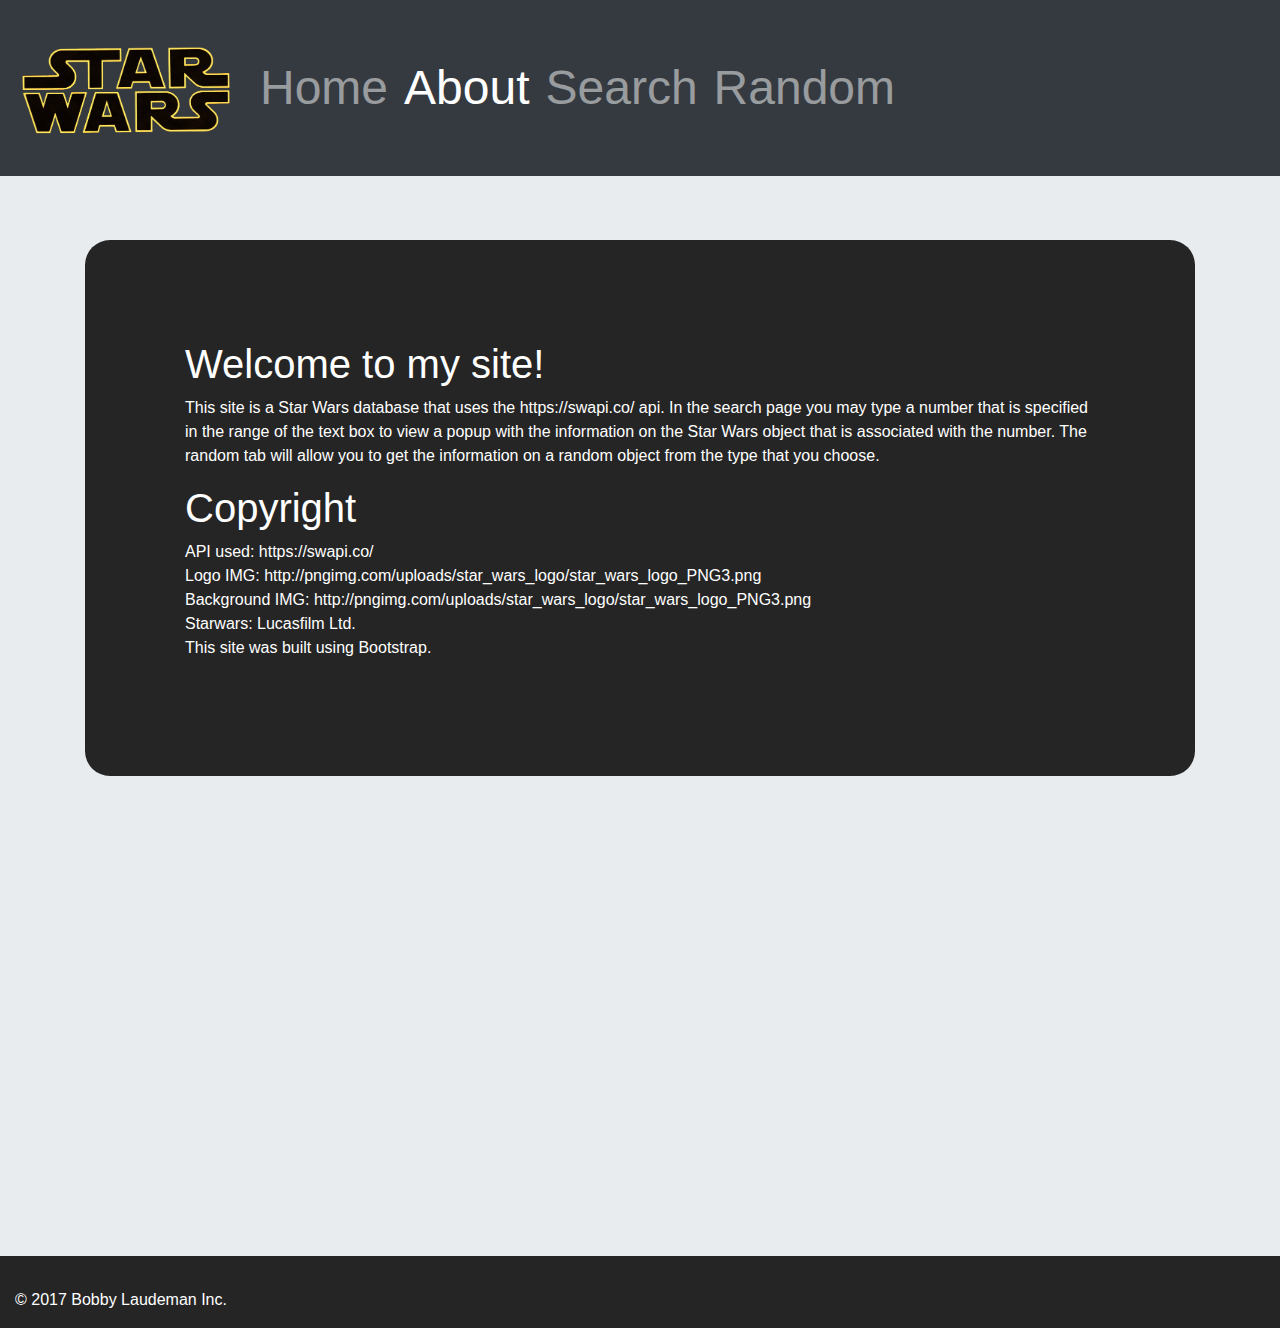
<file: about.html>
<!DOCTYPE html>
<html lang="en">

<head>
    <meta charset="UTF-8">
    <meta name="viewport" content="width=device-width, initial-scale=1.0">
    <title>SWDB</title>
    <link rel="stylesheet" href="https://maxcdn.bootstrapcdn.com/bootstrap/4.0.0-beta.2/css/bootstrap.min.css">
    <link rel="stylesheet" href="css/style.css">
</head>

<body>
    <nav class="navbar navbar-expand-lg navbar-dark bg-dark">
        <a class="navbar-brand" href="index.html">
            <img src="img/swlogo.png" alt="Star Wars Logo">
        </a>
        <button class="navbar-toggler" type="button" data-toggle="collapse" data-target="#navbarNavAltMarkup" aria-controls="navbarNavAltMarkup"
            aria-expanded="false" aria-label="Toggle navigation">
            <span class="navbar-toggler-icon"></span>
        </button>
        <div class="collapse navbar-collapse" id="navbarNavAltMarkup">
            <div class="navbar-nav">
                <a class="nav-item nav-link" href="index.html">Home</a>
                <a class="nav-item nav-link active" href="about.html">About</a>
                <a class="nav-item nav-link" href="search.html">Search</a>
                <a class="nav-item nav-link" href="random.html">Random</a>

            </div>
        </div>
    </nav>
    <div class="jumbotron jumbotron-fluid">
        <div class="container">
            <div class="col">
                <h1>Welcome to my site!</h1>
                <p>This site is a Star Wars database that uses the https://swapi.co/ api. In the search page you may type a
                    number that is specified in the range of the text box to view a popup with the information on the Star
                    Wars object that is associated with the number. The random tab will allow you to get the information
                    on a random object from the type that you choose.</p>
                <h1>Copyright</h1>
                <p>API used: https://swapi.co/
                    <br> Logo IMG: http://pngimg.com/uploads/star_wars_logo/star_wars_logo_PNG3.png
                    <br> Background IMG: http://pngimg.com/uploads/star_wars_logo/star_wars_logo_PNG3.png
                    <br> Starwars: Lucasfilm Ltd.
                    <br> This site was built using Bootstrap.

                </p>
            </div>
        </div>
    </div>
    <footer>
        <div class="container-fluid">
            <p>© 2017 Bobby Laudeman Inc.</p>
        </div>
    </footer>
    <script src="https://code.jquery.com/jquery-3.2.1.slim.min.js" integrity="sha384-KJ3o2DKtIkvYIK3UENzmM7KCkRr/rE9/Qpg6aAZGJwFDMVNA/GpGFF93hXpG5KkN"
        crossorigin="anonymous"></script>
    <script src="https://cdnjs.cloudflare.com/ajax/libs/popper.js/1.12.3/umd/popper.min.js" integrity="sha384-vFJXuSJphROIrBnz7yo7oB41mKfc8JzQZiCq4NCceLEaO4IHwicKwpJf9c9IpFgh"
        crossorigin="anonymous"></script>
    <script src="https://maxcdn.bootstrapcdn.com/bootstrap/4.0.0-beta.2/js/bootstrap.min.js" integrity="sha384-alpBpkh1PFOepccYVYDB4do5UnbKysX5WZXm3XxPqe5iKTfUKjNkCk9SaVuEZflJ"
        crossorigin="anonymous"></script>
    <script src="js/main.js"></script>
    <script src="js/parse-response.js"></script>
    <script src="js/ajax.js"></script>
</body>

</html>
</file>
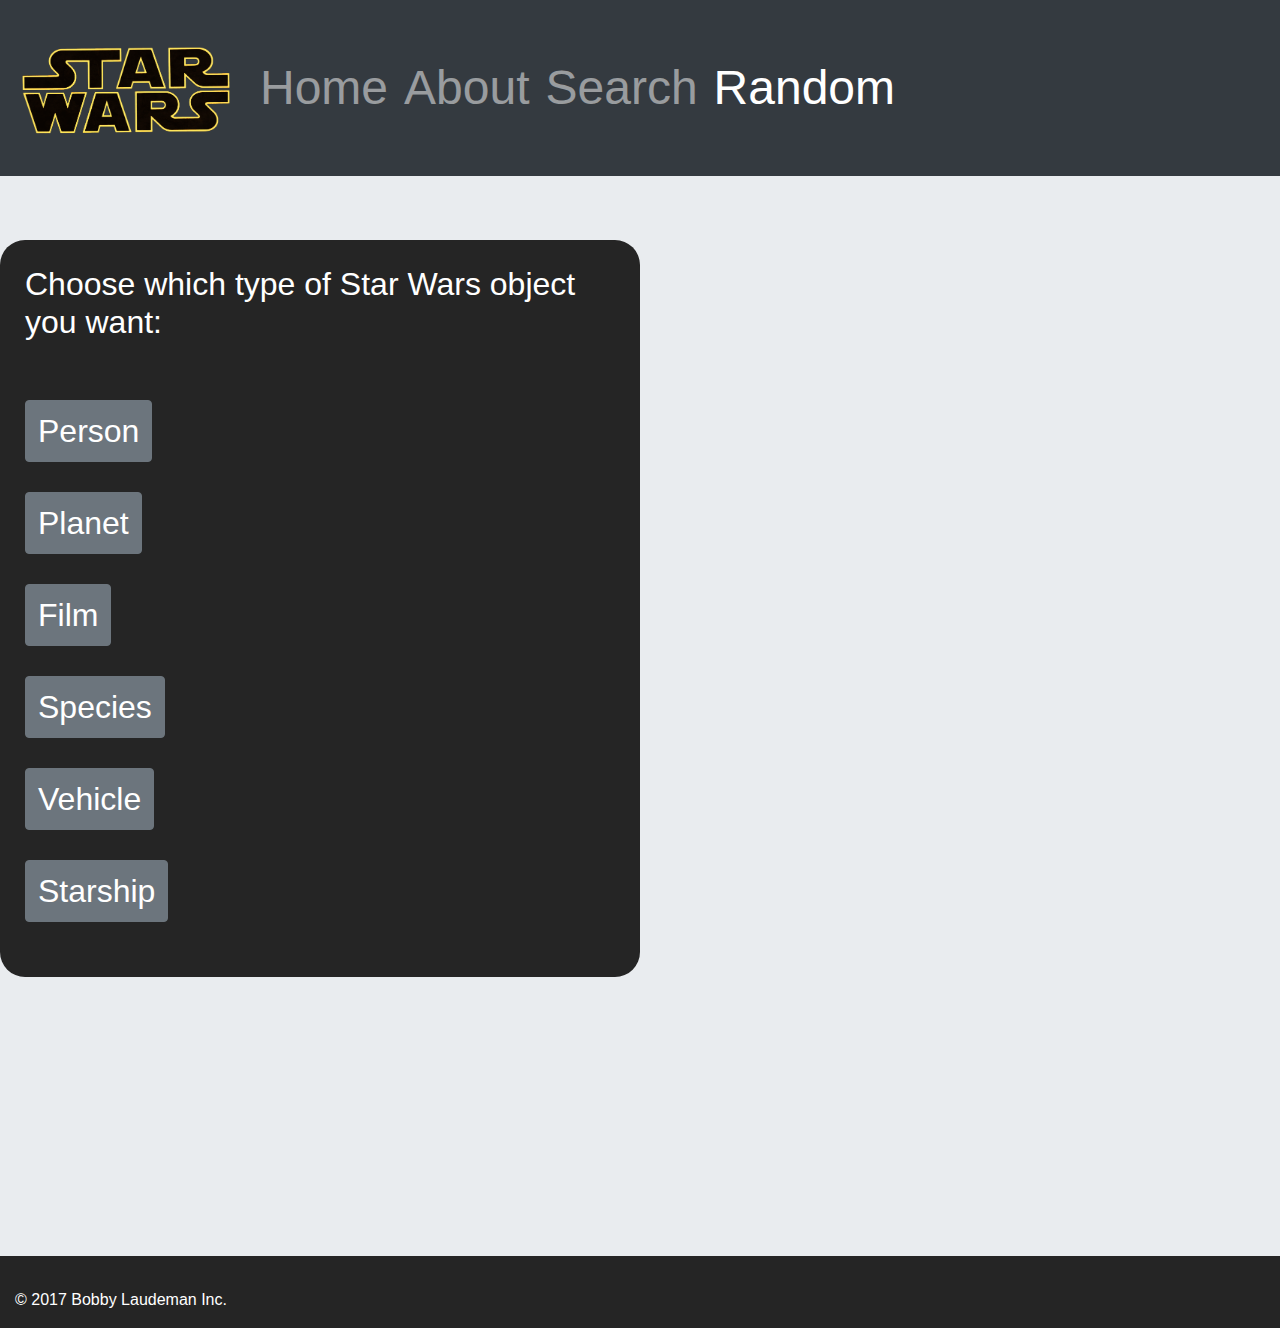
<file: random.html>
<!DOCTYPE html>
<html lang="en">

<head>
    <meta charset="UTF-8">
    <meta name="viewport" content="width=device-width, initial-scale=1.0">
    <title>SWDB</title>
    <link rel="stylesheet" href="https://maxcdn.bootstrapcdn.com/bootstrap/4.0.0-beta.2/css/bootstrap.min.css">
    <link rel="stylesheet" href="css/style.css">
</head>

<body>
    <nav class="navbar navbar-expand-lg navbar-dark bg-dark">
        <a class="navbar-brand" href="index.html">
            <img src="img/swlogo.png" alt="Star Wars Logo">
        </a>
        <button class="navbar-toggler" type="button" data-toggle="collapse" data-target="#navbarNavAltMarkup" aria-controls="navbarNavAltMarkup"
            aria-expanded="false" aria-label="Toggle navigation">
            <span class="navbar-toggler-icon"></span>
        </button>
        <div class="collapse navbar-collapse" id="navbarNavAltMarkup">
            <div class="navbar-nav">
                <a class="nav-item nav-link" href="index.html">Home</a>
                <a class="nav-item nav-link" href="about.html">About</a>
                <a class="nav-item nav-link" href="search.html">Search</a>
                <a class="nav-item nav-link active" href="random.html">Random</a>

            </div>
        </div>
    </nav>
    <div class="jumbotron jumbotron-fluid">
        <div class="container-fluid">
            <h2>Choose which type of Star Wars object you want: </h2>
            <button type="button" class="btn btn-secondary" id="personButton">Person</button>
            <button type="button" class="btn btn-secondary" id="planetButton">Planet</button>
            <button type="button" class="btn btn-secondary" id="filmButton">Film</button>
            <button type="button" class="btn btn-secondary" id="speciesButton">Species</button>
            <button type="button" class="btn btn-secondary" id="vehicleButton">Vehicle</button>
            <button type="button" class="btn btn-secondary" id="starshipButton">Starship</button>
        </div>
    </div>
    <div class="modal fade" id="modal" tabindex="-1" role="dialog" aria-labelledby="modalLabel" aria-hidden="true">
        <div class="modal-dialog" role="document">
            <div class="modal-content">
                <div class="modal-body" id="modalBody">
                    ...
                </div>
                <div class="modal-footer">
                    <button type="button" class="btn btn-secondary" data-dismiss="modal">Close</button>
                </div>
            </div>
        </div>
    </div>
    <footer>
        <div class="container-fluid">
            <p>© 2017 Bobby Laudeman Inc.</p>
        </div>
    </footer>
    <script src="https://code.jquery.com/jquery-3.2.1.slim.min.js" integrity="sha384-KJ3o2DKtIkvYIK3UENzmM7KCkRr/rE9/Qpg6aAZGJwFDMVNA/GpGFF93hXpG5KkN"
        crossorigin="anonymous"></script>
    <script src="https://cdnjs.cloudflare.com/ajax/libs/popper.js/1.12.3/umd/popper.min.js" integrity="sha384-vFJXuSJphROIrBnz7yo7oB41mKfc8JzQZiCq4NCceLEaO4IHwicKwpJf9c9IpFgh"
        crossorigin="anonymous"></script>
    <script src="https://maxcdn.bootstrapcdn.com/bootstrap/4.0.0-beta.2/js/bootstrap.min.js" integrity="sha384-alpBpkh1PFOepccYVYDB4do5UnbKysX5WZXm3XxPqe5iKTfUKjNkCk9SaVuEZflJ"
        crossorigin="anonymous"></script>
    <script src="js/main.js"></script>
    <script src="js/parse-response.js"></script>
    <script src="js/ajax.js"></script>
    <script>
        document.getElementById('personButton').addEventListener('click', function () {
            getRandomInfo(87, "people");
        });
        document.getElementById('planetButton').addEventListener('click', function () {
            getRandomInfo(61, "planets");
        });
        document.getElementById('filmButton').addEventListener('click', function () {
            getRandomInfo(7, "films");
        });
        document.getElementById('speciesButton').addEventListener('click', function () {
            getRandomInfo(37, "species");
        });
        document.getElementById('vehicleButton').addEventListener('click', function () {
            getRandomInfo(39, "vehicles");
        });
        document.getElementById('starshipButton').addEventListener('click', function () {
            getRandomInfo(37, "starships");
        });
    </script>
</body>

</html>
</file>
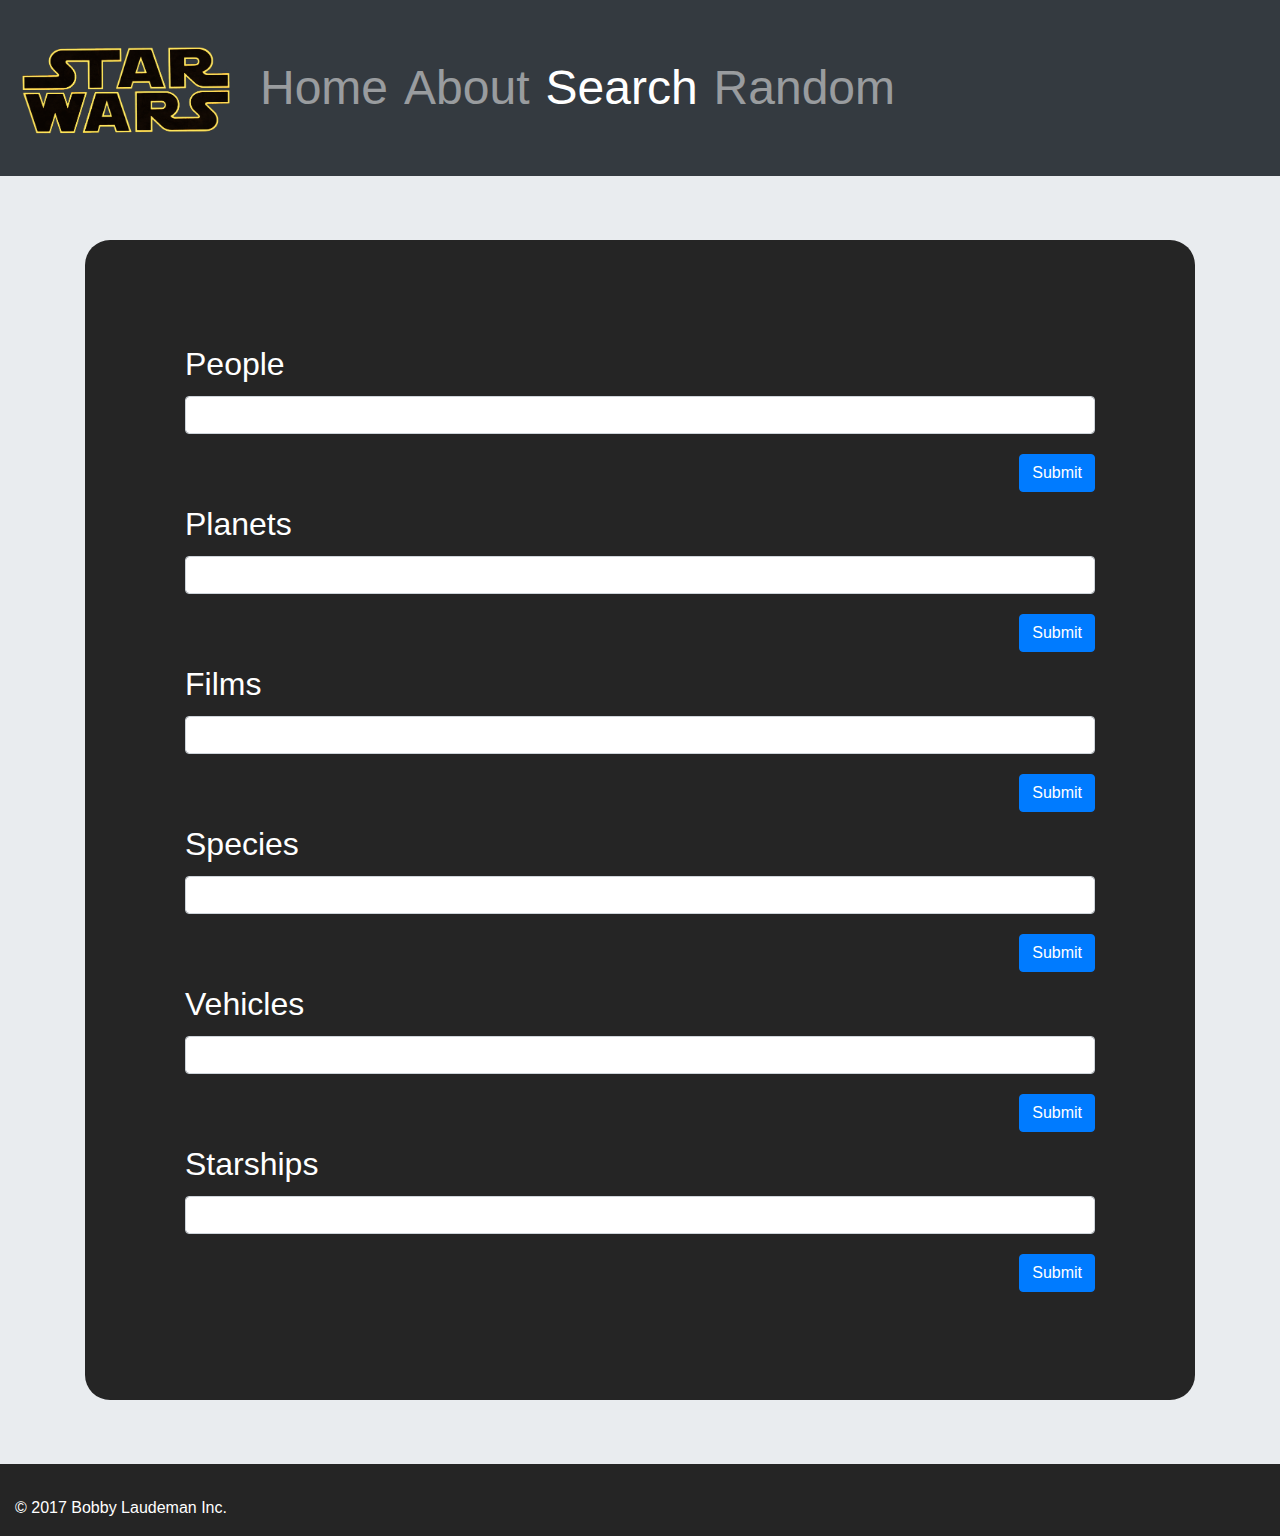
<file: search.html>
<!DOCTYPE html>
<html lang="en">

<head>
    <meta charset="UTF-8">
    <meta name="viewport" content="width=device-width, initial-scale=1.0">
    <title>SWDB</title>
    <link rel="stylesheet" href="https://maxcdn.bootstrapcdn.com/bootstrap/4.0.0-beta.2/css/bootstrap.min.css">
    <link rel="stylesheet" href="css/style.css">
</head>

<body>
    <nav class="navbar navbar-expand-lg navbar-dark bg-dark">
        <a class="navbar-brand" href="index.html">
            <img src="img/swlogo.png" alt="Star Wars Logo">
        </a>
        <button class="navbar-toggler" type="button" data-toggle="collapse" data-target="#navbarNavAltMarkup" aria-controls="navbarNavAltMarkup"
            aria-expanded="false" aria-label="Toggle navigation">
            <span class="navbar-toggler-icon"></span>
        </button>
        <div class="collapse navbar-collapse" id="navbarNavAltMarkup">
            <div class="navbar-nav">
                <a class="nav-item nav-link" href="index.html">Home</a>
                <a class="nav-item nav-link" href="about.html">About</a>
                <a class="nav-item nav-link active" href="search.html">Search</a>
                <a class="nav-item nav-link" href="random.html">Random</a>

            </div>
        </div>
    </nav>
    <div class="jumbotron jumbotron-fluid">
        <div class="container">
            <div class="col">
                <form>
                    <div class="form-group">
                        <label for="peopleSearch">People</label>
                        <input type="text" class="form-control" id="peopleSearch">
                        <input type="button" value="Submit" class="btn btn-primary">
                    </div>
                    <div class="form-group">
                        <label for="planetSearch">Planets</label>
                        <input type="text" class="form-control" id="planetSearch">
                        <input type="button" value="Submit" class="btn btn-primary">
                    </div>
                    <div class="form-group">
                        <label for="filmSearch">Films</label>
                        <input type="text" class="form-control" id="filmSearch">
                        <input type="button" value="Submit" class="btn btn-primary">
                    </div>
                    <div class="form-group">
                        <label for="speciesSearch">Species</label>
                        <input type="text" class="form-control" id="speciesSearch">
                        <input type="button" value="Submit" class="btn btn-primary">
                    </div>
                    <div class="form-group">
                        <label for="vehicleSearch">Vehicles</label>
                        <input type="text" class="form-control" id="vehicleSearch">
                        <input type="button" value="Submit" class="btn btn-primary">
                    </div>
                    <div class="form-group">
                        <label for="starshipSearch">Starships</label>
                        <input type="text" class="form-control" id="starshipSearch">
                        <input type="button" value="Submit" class="btn btn-primary">
                    </div>
                </form>
            </div>
        </div>
    </div>
    <div class="modal fade" id="modal" tabindex="-1" role="dialog" aria-labelledby="modalLabel" aria-hidden="true">
        <div class="modal-dialog" role="document">
            <div class="modal-content">
                <div class="modal-body" id="modalBody">
                    ...
                </div>
                <div class="modal-footer">
                    <button type="button" class="btn btn-secondary" data-dismiss="modal">Close</button>
                </div>
            </div>
        </div>
    </div>
    <footer>
        <div class="container-fluid">
            <p>© 2017 Bobby Laudeman Inc.</p>
        </div>
    </footer>
    <script src="https://code.jquery.com/jquery-3.2.1.slim.min.js" integrity="sha384-KJ3o2DKtIkvYIK3UENzmM7KCkRr/rE9/Qpg6aAZGJwFDMVNA/GpGFF93hXpG5KkN"
        crossorigin="anonymous"></script>
    <script src="https://cdnjs.cloudflare.com/ajax/libs/popper.js/1.12.3/umd/popper.min.js" integrity="sha384-vFJXuSJphROIrBnz7yo7oB41mKfc8JzQZiCq4NCceLEaO4IHwicKwpJf9c9IpFgh"
        crossorigin="anonymous"></script>
    <script src="https://maxcdn.bootstrapcdn.com/bootstrap/4.0.0-beta.2/js/bootstrap.min.js" integrity="sha384-alpBpkh1PFOepccYVYDB4do5UnbKysX5WZXm3XxPqe5iKTfUKjNkCk9SaVuEZflJ"
        crossorigin="anonymous"></script>
    <script src="js/main.js"></script>
    <script src="js/parse-response.js"></script>
    <script src="js/ajax.js"></script>
    <script>
        var peopleSearch = document.getElementById('peopleSearch');
        var planetSearch = document.getElementById('planetSearch');
        var filmSearch = document.getElementById('filmSearch');
        var speciesSearch = document.getElementById('speciesSearch');
        var vehicleSearch = document.getElementById('vehicleSearch');
        var starshipSearch = document.getElementById('starshipSearch');

        peopleSearch.nextSibling.addEventListener('click', function () {
            getSearch("people", peopleSearch.value);
        });

        planetSearch.nextSibling.addEventListener('click', function () {
            getSearch("planets", planetSearch.value);
        });

        filmSearch.nextSibling.addEventListener('click', function () {
            getSearch("films", filmSearch.value);
        });

        speciesSearch.nextSibling.addEventListener('click', function () {
            getSearch("species", speciesSearch.value);
        });

        vehicleSearch.nextSibling.addEventListener('click', function () {
            getSearch("vehicles", vehicleSearch.value);
        });

        starshipSearch.nextSibling.addEventListener('click', function () {
            getSearch("starships", starshipSearch.value);
        });
    </script>
</body>

</html>
</file>
<file: css/style.css>
body {
    background-color: #252525;
    font-family: Arial;
}

.navbar-brand img {
    width: 220px;
    height: 150px;
    position: relative;
    top: 10px;
}

.nav-item {
    font-size: 3em;
}

.jumbotron {
    background-image: url("http://cdn.wonderfulengineering.com/wp-content/uploads/2014/09/star-wars-wallpaper-4.jpg");
    background-size: cover;
    background-repeat: no-repeat;
    background-attachment: scroll;
    width: 100%;
    min-height: 1080px;
}

.form-group {
    font-size: 2em;
    color: white;
    padding: 0px 0px 50px 0px;
}

.jumbotron .col {
    background-color: #252525;
    padding: 100px;
    border-radius: 25px;
}

.btn-primary {
    float: right;
    position: relative;
    top: 20px;
}

.col h1,
.col p {
    color: white;
}

.container-fluid .btn-secondary {
    margin: 0px 0px 30px 0px;
    font-size: 2em;
    display: flex;
}

h2 {
    color: white;
    padding: 0px 0px 50px 0px;
}

.jumbotron .container-fluid {
    background-color: #252525;
    border-radius: 25px;
    padding: 25px 25px 25px 25px;
    width: 50%;
    float: left;
}

.modal-body {
    text-overflow: ellipsis;
    overflow: hidden;
}

footer {
    color: white;
}
</file>
